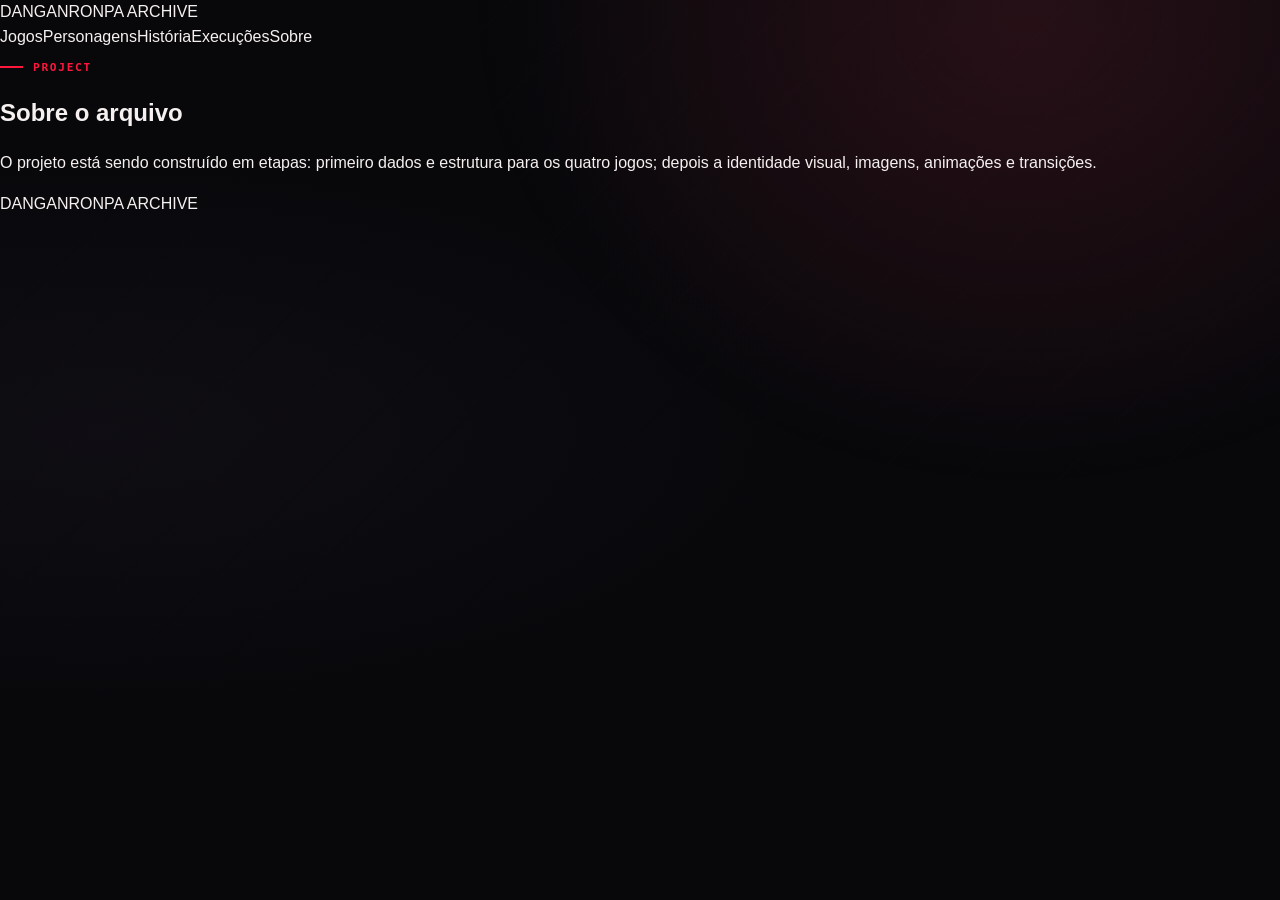
<file: pages/about.html>
<!DOCTYPE html>
<html lang="pt-BR"><head><meta charset="UTF-8"><meta name="viewport" content="width=device-width, initial-scale=1.0"><title>Sobre | Danganronpa Archive</title><link rel="stylesheet" href="../assets/css/style.css"></head><body data-base="../"><header class="site-header"><a class="brand" href="../index.html">DANGANRONPA <span>ARCHIVE</span></a><nav><a href="games.html">Jogos</a><a href="characters.html">Personagens</a><a href="story.html">História</a><a href="executions.html">Execuções</a><a href="about.html">Sobre</a></nav></header><main class="container"><section class="page-heading"><p class="eyebrow">PROJECT</p><h1>Sobre o arquivo</h1><p>O projeto está sendo construído em etapas: primeiro dados e estrutura para os quatro jogos; depois a identidade visual, imagens, animações e transições.</p></section></main><footer>DANGANRONPA ARCHIVE</footer></body></html>
</file>
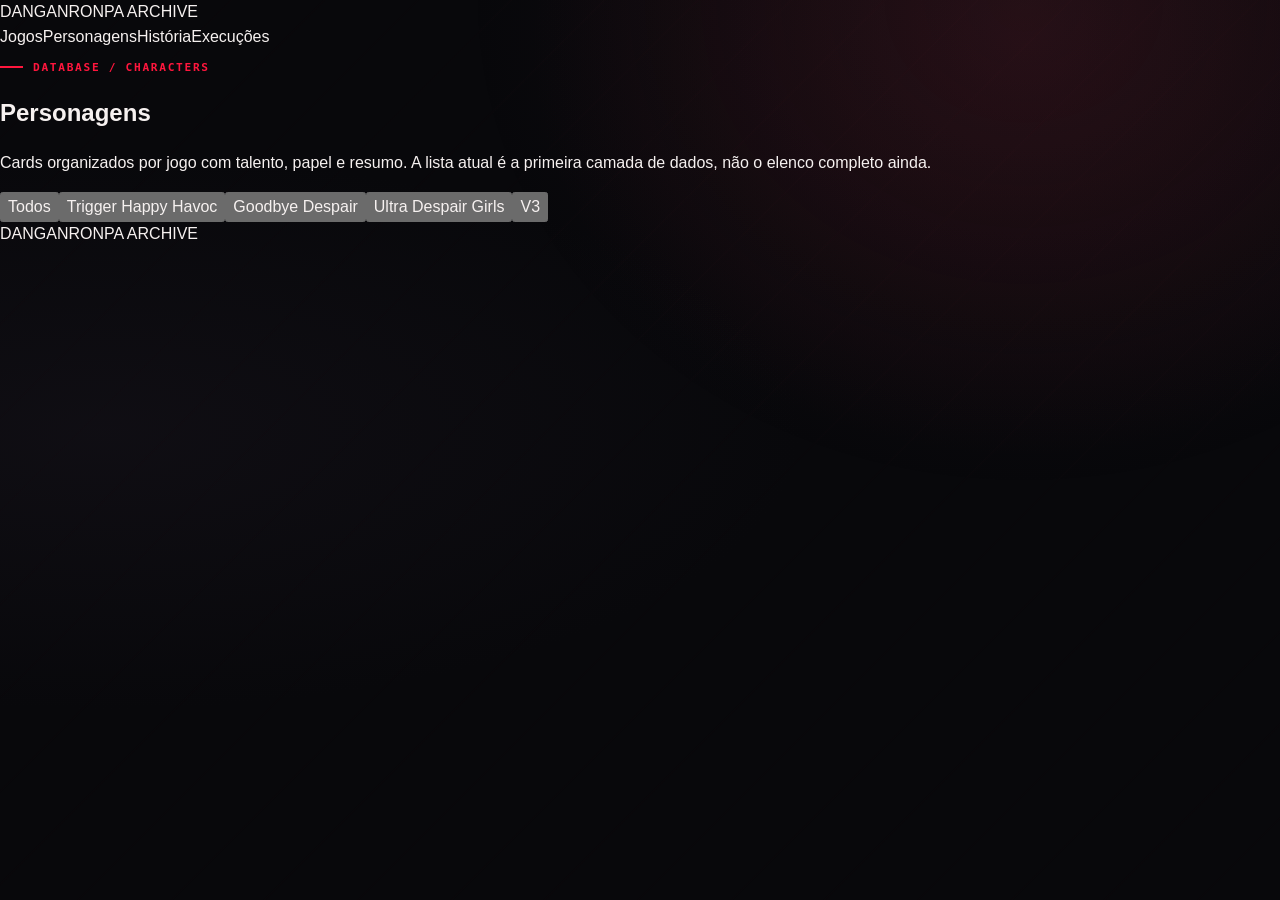
<file: pages/characters.html>
<!DOCTYPE html>
<html lang="pt-BR">
<head><meta charset="UTF-8"><meta name="viewport" content="width=device-width, initial-scale=1.0"><title>Personagens | Danganronpa Archive</title><link rel="stylesheet" href="../assets/css/style.css"></head>
<body data-base="../"><header class="site-header"><a class="brand" href="../index.html">DANGANRONPA <span>ARCHIVE</span></a><nav><a href="games.html">Jogos</a><a href="characters.html">Personagens</a><a href="story.html">História</a><a href="executions.html">Execuções</a></nav></header><main class="container"><section class="page-heading"><p class="eyebrow">DATABASE / CHARACTERS</p><h1>Personagens</h1><p>Cards organizados por jogo com talento, papel e resumo. A lista atual é a primeira camada de dados, não o elenco completo ainda.</p></section><div class="filter-row" id="character-filters"><button class="button button-secondary" data-game-filter="all">Todos</button><button class="button button-secondary" data-game-filter="thh">Trigger Happy Havoc</button><button class="button button-secondary" data-game-filter="gd">Goodbye Despair</button><button class="button button-secondary" data-game-filter="udg">Ultra Despair Girls</button><button class="button button-secondary" data-game-filter="v3">V3</button></div><div id="character-list" class="card-grid"></div></main><footer>DANGANRONPA ARCHIVE</footer><script src="../assets/js/app.js"></script></body></html>
</file>
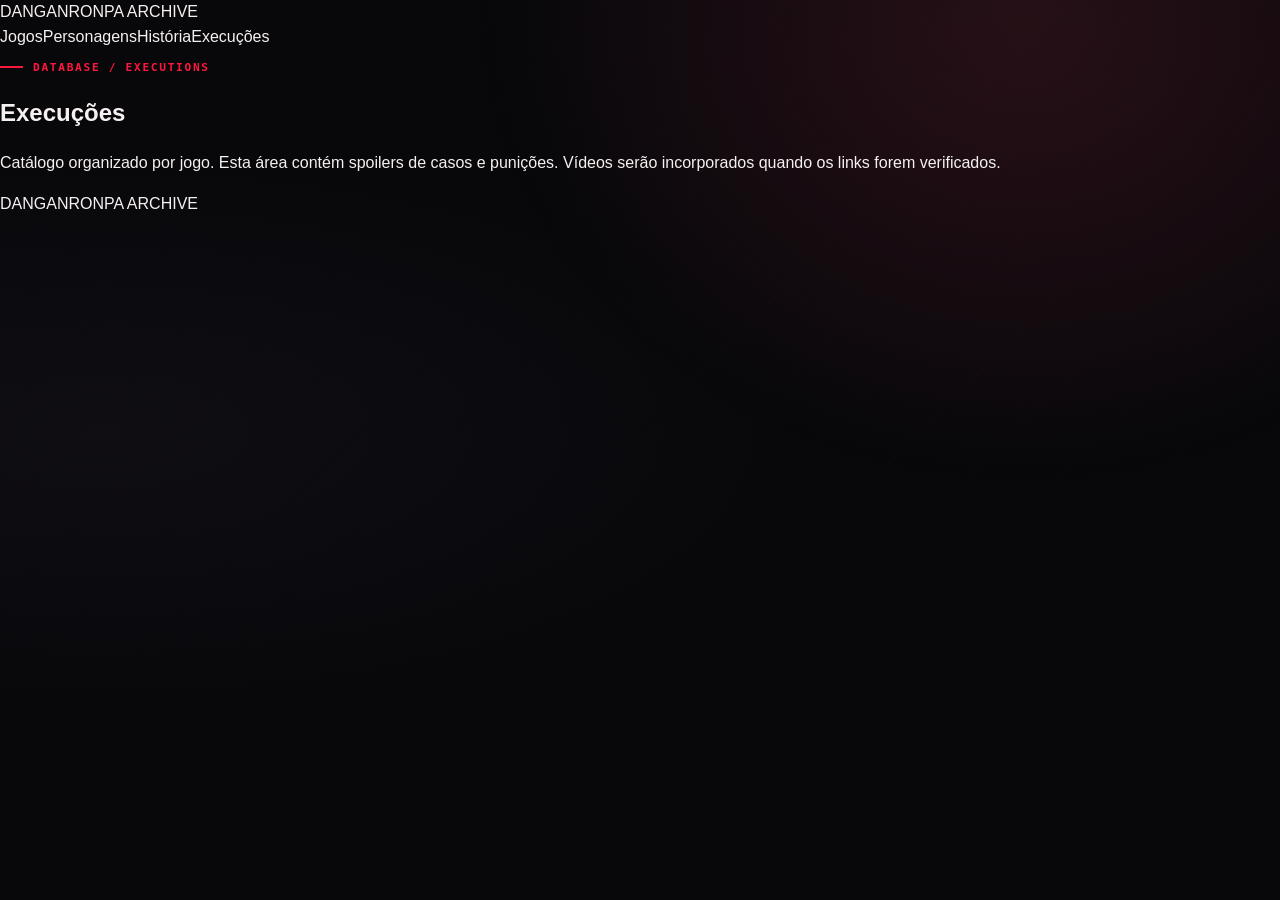
<file: pages/executions.html>
<!DOCTYPE html>
<html lang="pt-BR">
<head><meta charset="UTF-8"><meta name="viewport" content="width=device-width, initial-scale=1.0"><title>Execuções | Danganronpa Archive</title><link rel="stylesheet" href="../assets/css/style.css"></head>
<body data-base="../"><header class="site-header"><a class="brand" href="../index.html">DANGANRONPA <span>ARCHIVE</span></a><nav><a href="games.html">Jogos</a><a href="characters.html">Personagens</a><a href="story.html">História</a><a href="executions.html">Execuções</a></nav></header><main class="container"><section class="page-heading"><p class="eyebrow">DATABASE / EXECUTIONS</p><h1>Execuções</h1><p>Catálogo organizado por jogo. Esta área contém spoilers de casos e punições. Vídeos serão incorporados quando os links forem verificados.</p></section><div id="execution-list" class="stack-list"></div></main><footer>DANGANRONPA ARCHIVE</footer><script src="../assets/js/app.js"></script></body></html>
</file>
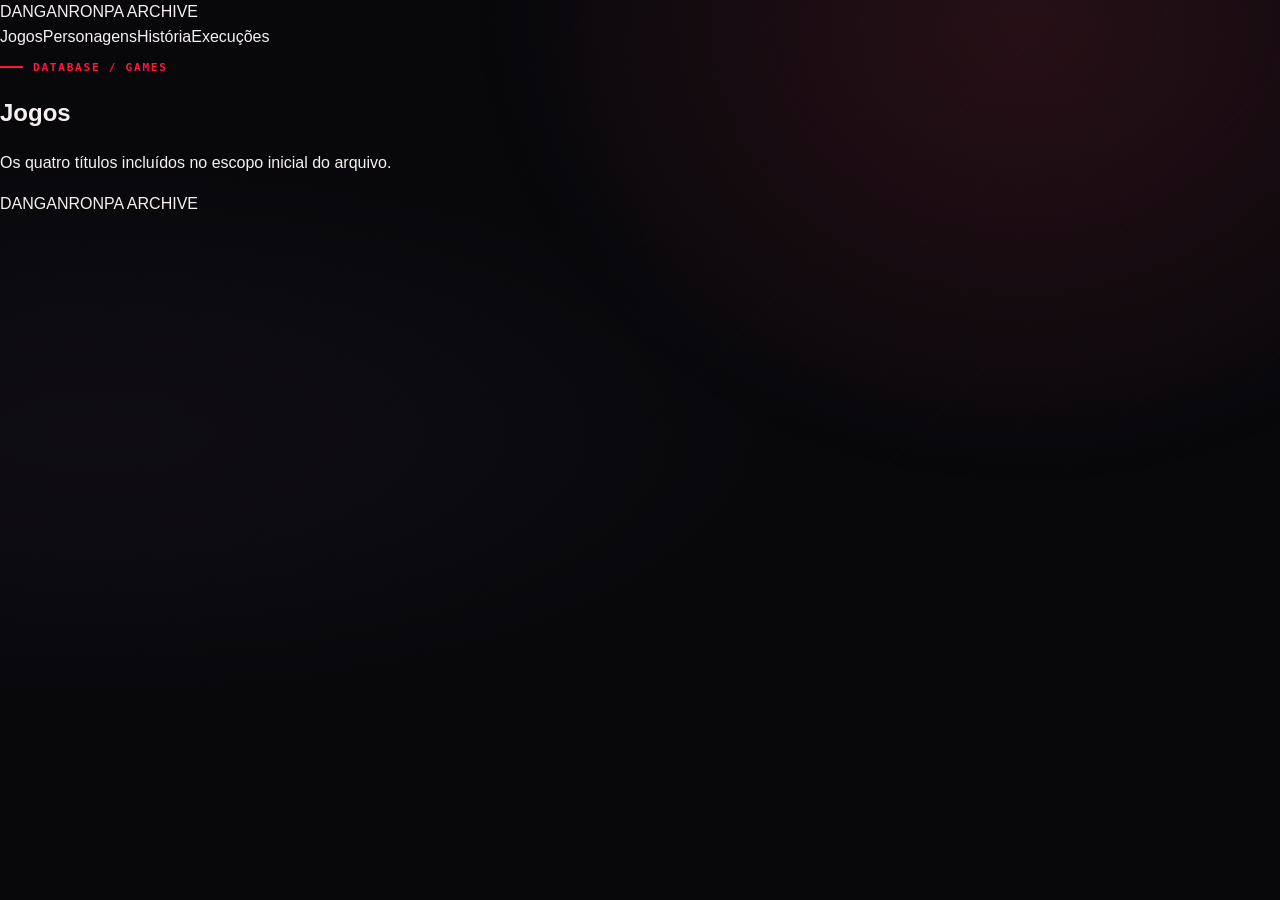
<file: pages/games.html>
<!DOCTYPE html>
<html lang="pt-BR">
<head><meta charset="UTF-8"><meta name="viewport" content="width=device-width, initial-scale=1.0"><title>Jogos | Danganronpa Archive</title><link rel="stylesheet" href="../assets/css/style.css"></head>
<body data-base="../"><header class="site-header"><a class="brand" href="../index.html">DANGANRONPA <span>ARCHIVE</span></a><nav><a href="games.html">Jogos</a><a href="characters.html">Personagens</a><a href="story.html">História</a><a href="executions.html">Execuções</a></nav></header><main class="container"><section class="page-heading"><p class="eyebrow">DATABASE / GAMES</p><h1>Jogos</h1><p>Os quatro títulos incluídos no escopo inicial do arquivo.</p></section><div id="game-list" class="card-grid"></div></main><footer>DANGANRONPA ARCHIVE</footer><script src="../assets/js/app.js"></script></body></html>
</file>
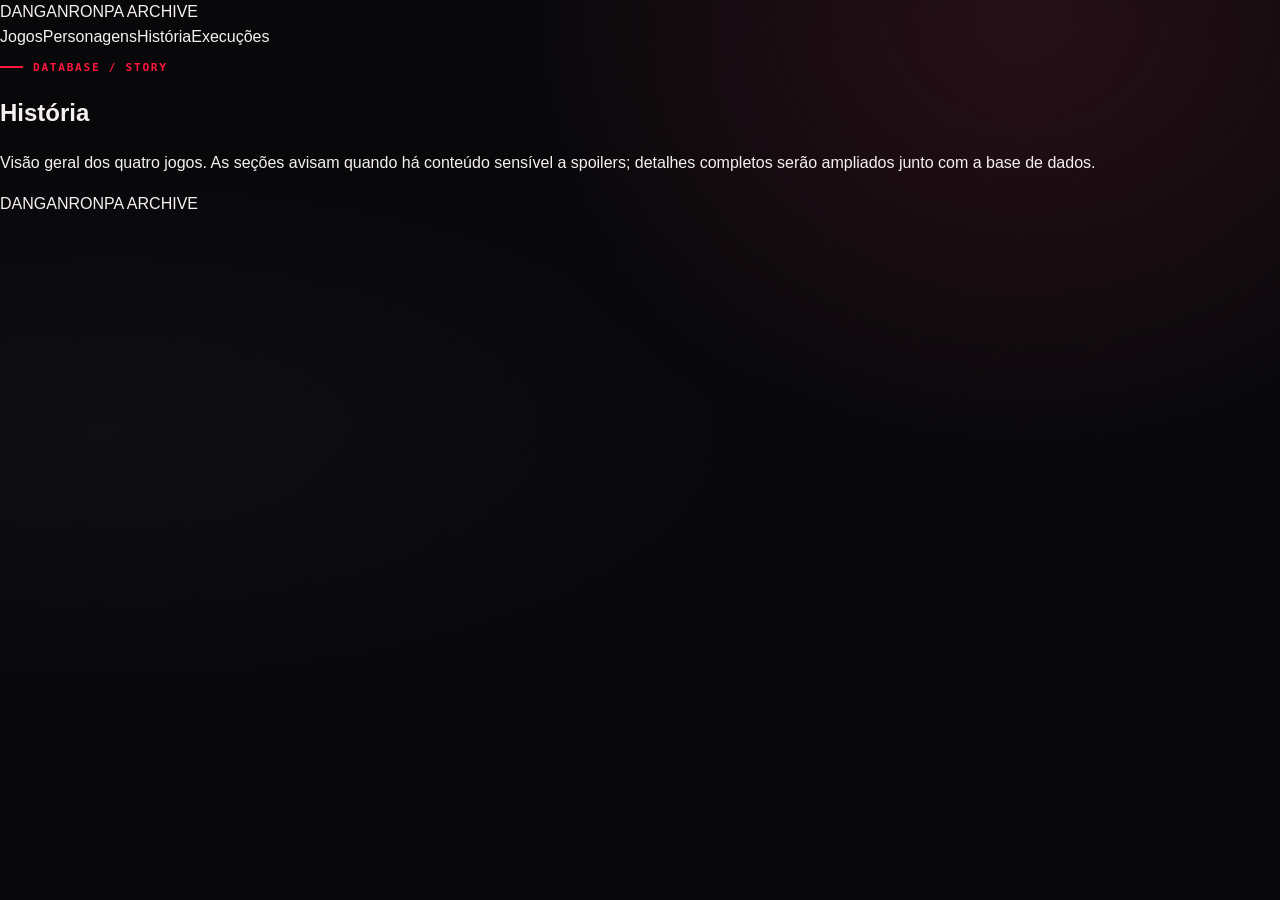
<file: pages/story.html>
<!DOCTYPE html>
<html lang="pt-BR">
<head><meta charset="UTF-8"><meta name="viewport" content="width=device-width, initial-scale=1.0"><title>História | Danganronpa Archive</title><link rel="stylesheet" href="../assets/css/style.css"></head>
<body data-base="../"><header class="site-header"><a class="brand" href="../index.html">DANGANRONPA <span>ARCHIVE</span></a><nav><a href="games.html">Jogos</a><a href="characters.html">Personagens</a><a href="story.html">História</a><a href="executions.html">Execuções</a></nav></header><main class="container"><section class="page-heading"><p class="eyebrow">DATABASE / STORY</p><h1>História</h1><p>Visão geral dos quatro jogos. As seções avisam quando há conteúdo sensível a spoilers; detalhes completos serão ampliados junto com a base de dados.</p></section><div id="story-list" class="stack-list"></div></main><footer>DANGANRONPA ARCHIVE</footer><script src="../assets/js/app.js"></script></body></html>
</file>
<file: assets/css/style.css>
:root{color-scheme:dark;--bg:#111116;--paper:#f2eee9;--muted:#96939e;--line:#35333d;--red:#f02b50;--pink:#ff477e;--cyan:#7be7e8;--yellow:#f5d65e;--mono:"IBM Plex Mono",monospace;--display:"Barlow Condensed",Impact,sans-serif;--body:Inter,Arial,sans-serif}*{box-sizing:border-box}html{scroll-behavior:smooth;scroll-padding-top:90px}body{margin:0;background:var(--bg);color:var(--paper);font-family:var(--body);line-height:1.55;min-height:100vh;overflow-x:hidden}body:before{content:"";position:fixed;inset:0;pointer-events:none;z-index:-1;background:radial-gradient(ellipse at 80% 0%,#39202a45,transparent 38%)}button,input{font:inherit}button,a{-webkit-tap-highlight-color:transparent}a{color:inherit;text-decoration:none}button{color:inherit;cursor:pointer}.mono{font-family:var(--mono);letter-spacing:.06em;font-size:.7rem}.muted{color:var(--muted)}.scanlines{position:fixed;inset:0;z-index:8;pointer-events:none;opacity:.04;background:repeating-linear-gradient(to bottom,transparent 0 3px,#fff 4px)}.topbar{height:76px;position:sticky;top:0;z-index:10;display:flex;align-items:center;justify-content:space-between;padding:0 clamp(16px,5vw,70px);background:#111116ef;border-bottom:1px solid var(--line);backdrop-filter:blur(16px)}.wordmark{display:flex;align-items:center;gap:12px;font-size:.82rem;font-weight:800;letter-spacing:.07em;line-height:1.15}.wordmark b{color:var(--red)}.wordmark small{display:block;margin-top:6px;color:var(--muted);font:9px var(--mono);letter-spacing:.14em}.wordmark-symbol{display:grid;place-items:center;width:38px;height:42px;background:var(--red);clip-path:polygon(0 0,100% 0,100% 78%,75% 100%,0 100%);font:900 2rem var(--display)}.topbar-right{display:flex;align-items:center;gap:10px}.status-dot{width:7px;height:7px;border-radius:50%;background:#71edb3;box-shadow:0 0 12px #71edb3}.status-label{color:#b1adb8}.icon-button{border:1px solid var(--line);background:#ffffff05;padding:9px 12px;font:600 .7rem var(--mono);transition:.2s}.icon-button:hover{border-color:var(--red)}.icon-button span{margin-left:7px}.page-wrap{max-width:1320px;padding:0 clamp(18px,5vw,76px);margin:auto}.eyebrow{display:flex;align-items:center;gap:10px;color:var(--red);font:600 .7rem var(--mono);letter-spacing:.15em;text-transform:uppercase}.eyebrow:before{content:"";width:23px;height:2px;background:currentColor}.hero{position:relative;padding:clamp(55px,9vw,120px) 0 65px;min-height:490px;display:grid;grid-template-columns:minmax(0,1.3fr) minmax(220px,.7fr);gap:35px;align-items:center}.hero:after{content:"ARCHIVE / 001";position:absolute;right:0;top:30px;color:#55515d;font:10px var(--mono);writing-mode:vertical-rl}.hero h1{margin:20px 0;font:900 clamp(4rem,10vw,9.5rem)/.78 var(--display);letter-spacing:-.035em;text-transform:uppercase}.hero h1 span{display:block;color:var(--red)}.hero-copy{max-width:540px;color:#b6b2bd}.hero-actions{display:flex;gap:12px;flex-wrap:wrap;margin-top:26px}.btn{display:inline-flex;align-items:center;justify-content:center;gap:12px;min-height:44px;padding:0 17px;border:1px solid var(--line);background:transparent;font:600 .7rem var(--mono);letter-spacing:.06em;text-transform:uppercase;transition:.2s}.btn:hover{transform:translateY(-2px);border-color:var(--paper)}.btn-primary{background:var(--red);border-color:var(--red);color:#fff}.hero-art{position:relative;min-height:290px;display:grid;place-items:center}.orbit{position:absolute;width:min(29vw,300px);aspect-ratio:1;border:1px solid #4d4652;border-radius:50%;animation:rotate 32s linear infinite}.orbit:before,.orbit:after{content:"";position:absolute;border:1px dashed #5b515d;border-radius:50%;inset:17%}.orbit:after{inset:34%;border-style:solid}.orbit-mark{position:relative;width:175px;aspect-ratio:1;display:grid;place-items:center;background:linear-gradient(145deg,#f02b50,#7f0b29);clip-path:polygon(50% 0,94% 24%,100% 74%,50% 100%,0 74%,6% 24%);font:900 9rem/.8 var(--display);text-shadow:7px 7px 0 #390c20}.orbit-label{position:absolute;bottom:5px;right:0;font:10px var(--mono);color:var(--muted);text-align:right}.hero-tape{position:absolute;top:20%;left:0;background:var(--yellow);color:#19171b;padding:5px 12px;font:800 10px var(--mono);transform:rotate(-8deg)}.ticker{overflow:hidden;border-block:1px solid var(--line);background:#17171d;padding:12px 0;color:#77727e;font:10px var(--mono);letter-spacing:.16em;white-space:nowrap}.ticker-track{display:flex;gap:40px;width:max-content;animation:marquee 32s linear infinite}.ticker strong{color:var(--red)}.section{padding:55px 0}.section-heading{display:flex;align-items:end;justify-content:space-between;gap:20px;margin-bottom:25px}.section-heading h2{margin:7px 0 0;font:800 clamp(2.3rem,5vw,4.2rem)/.95 var(--display);text-transform:uppercase}.section-heading p{max-width:390px;color:var(--muted);font-size:.87rem;margin:0}.game-grid{display:grid;grid-template-columns:repeat(2,minmax(0,1fr));gap:14px}.game-card{position:relative;isolation:isolate;min-height:255px;padding:24px;overflow:hidden;background:linear-gradient(120deg,#25232c,#18171d);border:1px solid var(--line);display:flex;flex-direction:column;justify-content:space-between;transition:.25s}.game-card:hover{transform:translateY(-4px);border-color:var(--game-accent,var(--red))}.game-card:before{content:attr(data-number);position:absolute;z-index:-1;right:-3px;bottom:-55px;font:900 17rem/.8 var(--display);color:var(--game-accent,var(--red));opacity:.08}.game-card:after{content:"";position:absolute;z-index:-1;width:200px;height:200px;right:-70px;top:-90px;border:1px solid var(--game-accent,var(--red));transform:rotate(35deg);box-shadow:0 0 0 20px #ffffff03,0 0 0 40px #ffffff02}.game-topline,.game-bottom{display:flex;justify-content:space-between;gap:10px;color:var(--muted);font:10px var(--mono);letter-spacing:.08em}.game-index,.game-arrow{color:var(--game-accent,var(--red))}.game-card h3{font:800 clamp(2rem,4vw,3.5rem)/.9 var(--display);text-transform:uppercase;margin:20px 0 10px;max-width:480px}.game-card p{color:#b0acb6;font-size:.82rem;max-width:440px;margin:0}.game-bottom{margin-top:24px;padding-top:14px;border-top:1px solid #ffffff18}.game-arrow{font-size:1.4rem}.archive-strip{display:grid;grid-template-columns:repeat(3,1fr);border:1px solid var(--line);margin:15px 0 60px}.archive-stat{padding:22px;border-right:1px solid var(--line)}.archive-stat:last-child{border:0}.archive-stat strong{display:block;font:800 2.8rem/.95 var(--display)}.archive-stat span{display:block;color:var(--muted);font:10px var(--mono);margin-top:8px}.subpage-head{padding:45px 0 32px;border-bottom:1px solid var(--line);margin-bottom:28px}.breadcrumb{display:flex;gap:10px;flex-wrap:wrap;color:var(--muted);font:10px var(--mono)}.breadcrumb a:hover{color:var(--red)}.game-hero{position:relative;overflow:hidden;padding:35px clamp(20px,5vw,50px);background:linear-gradient(110deg,#24212b,#17161c);border:1px solid var(--line);margin-top:25px}.game-hero:after{content:"";position:absolute;right:-70px;top:-160px;width:350px;height:350px;border:1px solid var(--game-accent);border-radius:50%;box-shadow:0 0 0 35px #ffffff03,0 0 0 70px #ffffff03}.game-hero h1{position:relative;z-index:1;margin:12px 0;font:900 clamp(3.4rem,8vw,7rem)/.82 var(--display);text-transform:uppercase;max-width:800px}.game-hero p{position:relative;z-index:1;max-width:680px;color:#bbb6c0}.game-meta{display:flex;gap:9px;flex-wrap:wrap;margin-top:22px}.tag{display:inline-flex;border:1px solid #4a4550;padding:6px 9px;color:#c7c1cd;font:10px var(--mono)}.tabs{display:flex;gap:5px;flex-wrap:wrap;border-bottom:1px solid var(--line);padding-bottom:10px;margin:26px 0}.tab{padding:12px 14px;border:1px solid transparent;background:transparent;color:var(--muted);font:600 .68rem var(--mono)}.tab:hover,.tab.active{color:var(--paper);border-color:var(--line);background:#ffffff08}.tab.active{box-shadow:inset 0 -2px var(--red)}.toolbar{display:flex;align-items:center;justify-content:space-between;gap:12px;flex-wrap:wrap;margin:20px 0}.filter-input{width:min(100%,380px);padding:12px 14px;color:var(--paper);background:#1b1a21;border:1px solid var(--line);outline:none}.filter-input:focus{border-color:var(--red)}.character-grid{display:grid;grid-template-columns:repeat(4,minmax(0,1fr));gap:12px}.character-card{position:relative;min-height:310px;overflow:hidden;background:#211e26;border:1px solid var(--line);text-align:left;padding:0;display:flex;flex-direction:column;justify-content:flex-end;isolation:isolate;transition:.2s}.character-card:hover{transform:translateY(-3px);border-color:var(--red)}.character-image{position:absolute;z-index:-2;inset:0;background-position:center top;background-size:cover;background-color:#28222c;transition:transform .35s}.character-card:hover .character-image{transform:scale(1.04)}.character-number{position:absolute;top:12px;left:12px;font:10px var(--mono);color:#fff;background:#111116c9;padding:5px 7px}.character-copy{padding:14px;background:linear-gradient(0deg,#111116 0%,#111116d9 70%,transparent 100%)}.character-role{color:var(--pink);font:10px var(--mono);text-transform:uppercase;letter-spacing:.08em}.character-copy h3{font:700 1.65rem/.95 var(--display);text-transform:uppercase;margin:8px 0}.character-copy p{font-size:.73rem;color:#b8b3bd;margin:0;display:-webkit-box;-webkit-line-clamp:2;-webkit-box-orient:vertical;overflow:hidden}.character-open{position:absolute;right:12px;top:12px;border:1px solid #ffffff40;background:#111116c9;width:30px;height:30px;display:grid;place-items:center}.empty-state{padding:35px;border:1px dashed var(--line);text-align:center;color:var(--muted)}.record-list{display:grid;gap:10px}.record-card{display:grid;grid-template-columns:50px 1fr auto;gap:16px;align-items:center;padding:18px;background:#19181f;border:1px solid var(--line)}.record-index{font:700 1.7rem var(--display);color:var(--red)}.record-card h3{font:700 1.5rem/.95 var(--display);margin:0 0 6px;text-transform:uppercase}.record-card p{color:var(--muted);font-size:.8rem;margin:0}.record-warning{display:inline-block;color:var(--yellow);font:10px var(--mono);margin-bottom:7px}.record-open{background:none;border:1px solid var(--line);padding:10px 13px;font:10px var(--mono)}.record-open:hover{border-color:var(--red)}.classified{padding:27px;background:repeating-linear-gradient(135deg,#1d1b22,#1d1b22 8px,#201e26 8px,#201e26 16px);border:1px solid #45404a}.classified h3{font:800 2rem var(--display);margin:12px 0 8px;text-transform:uppercase}.classified p{max-width:680px;color:#b4aeba}.classified-stamp{display:inline-block;transform:rotate(-4deg);border:2px solid var(--red);color:var(--red);padding:5px 10px;font:700 .8rem var(--mono)}.timeline{border-left:1px solid #514854;margin:25px 0 0 9px;padding-left:25px;display:grid;gap:16px}.timeline-item{position:relative;padding:0 0 18px}.timeline-item:before{content:"";position:absolute;left:-30px;top:7px;width:9px;height:9px;background:var(--red);border:2px solid var(--bg);border-radius:50%}.timeline-item h3{margin:0 0 5px;font:700 1.5rem var(--display);text-transform:uppercase}.timeline-item p{margin:0;color:var(--muted);font-size:.85rem}.site-footer{display:flex;justify-content:space-between;gap:16px;flex-wrap:wrap;padding:24px clamp(18px,5vw,76px);border-top:1px solid var(--line);color:#77727e;font:9px var(--mono)}.site-footer i{color:var(--red);font-style:normal}.search-dialog,.detail-dialog{color:var(--paper);background:#17161df5;border:1px solid #514a57;box-shadow:0 25px 100px #000b;max-height:85vh;overflow:auto}.search-dialog{width:min(680px,calc(100% - 28px));padding:24px}.search-dialog::backdrop,.detail-dialog::backdrop{background:#08080bc9;backdrop-filter:blur(5px)}.search-head{display:flex;align-items:center;justify-content:space-between;margin-bottom:15px}.search-dialog input{width:100%;padding:15px;background:#0f0f14;border:1px solid var(--line);color:var(--paper);outline:none}.search-results{display:grid;gap:8px;margin-top:15px}.search-result{display:flex;align-items:center;justify-content:space-between;text-align:left;padding:12px;border:1px solid var(--line);background:#ffffff04;width:100%}.search-result:hover{border-color:var(--red)}.search-result small{display:block;color:var(--muted);font:10px var(--mono);margin-top:3px}.detail-dialog{width:min(800px,calc(100% - 24px));padding:clamp(20px,5vw,42px);position:relative}.detail-close{float:right}.detail-hero{display:grid;grid-template-columns:180px 1fr;gap:25px;align-items:end;clear:both;padding-top:20px}.detail-portrait{min-height:230px;border:1px solid var(--line);background-position:center top;background-size:cover;background-color:#24202a}.detail-title{font:900 clamp(2.7rem,7vw,5rem)/.85 var(--display);text-transform:uppercase;margin:10px 0}.detail-body{color:#c4bfca;font-size:.9rem}.detail-body h3{color:var(--paper);font:700 1.5rem var(--display);text-transform:uppercase;margin:25px 0 6px}.detail-body p{white-space:pre-line}.video-frame{position:relative;aspect-ratio:16/9;margin-top:20px;background:#050507;border:1px solid var(--line)}.video-frame iframe{position:absolute;inset:0;width:100%;height:100%;border:0}.loading-screen{min-height:65vh;display:grid;align-content:center;justify-items:center;gap:18px;color:var(--muted)}.loader-mark{font:900 6rem var(--display);color:var(--red);animation:pulse 1.4s ease-in-out infinite}.error-box{max-width:720px;margin:80px auto;padding:30px;border:1px solid var(--red)}@keyframes rotate{to{transform:rotate(360deg)}}@keyframes marquee{to{transform:translateX(-50%)}}@keyframes pulse{50%{opacity:.35;transform:scale(.94)}}@media(max-width:900px){.hero{grid-template-columns:minmax(0,1fr) .7fr;gap:20px}.character-grid{grid-template-columns:repeat(3,minmax(0,1fr))}.hero-art .orbit-mark{width:135px;font-size:7rem}}@media(max-width:640px){.topbar{height:66px;padding-inline:14px}.wordmark{font-size:.65rem;gap:8px}.wordmark-symbol{width:31px;height:35px;font-size:1.6rem}.wordmark small{font-size:7px}.status-label{display:none}.icon-button span{display:none}.hero{grid-template-columns:1fr;padding:45px 0;min-height:0}.hero h1{font-size:clamp(4.2rem,20vw,7rem)}.hero-art{min-height:195px;grid-row:1}.hero-art .orbit{width:180px}.hero-art .orbit-mark{width:112px;font-size:6rem}.hero-art .hero-tape{top:12%;left:4%}.hero-art .orbit-label{bottom:0}.game-grid{grid-template-columns:1fr}.game-card{min-height:230px}.section{padding:38px 0}.section-heading{align-items:start;flex-direction:column}.archive-strip{margin-bottom:32px}.archive-stat{padding:13px}.archive-stat strong{font-size:2rem}.archive-stat span{font-size:8px}.character-grid{grid-template-columns:repeat(2,minmax(0,1fr));gap:8px}.character-card{min-height:255px}.character-copy{padding:11px}.character-copy h3{font-size:1.35rem}.character-copy p{font-size:.68rem}.record-card{grid-template-columns:32px 1fr;gap:10px;padding:13px}.record-open{grid-column:2;justify-self:start}.record-index{font-size:1.4rem}.detail-hero{grid-template-columns:95px 1fr;gap:13px}.detail-portrait{min-height:160px}.detail-title{font-size:2.4rem}.site-footer{padding:20px 14px}.subpage-head{padding-top:30px}}@media(prefers-reduced-motion:reduce){*,*:before,*:after{scroll-behavior:auto!important;animation-duration:.01ms!important;animation-iteration-count:1!important;transition-duration:.01ms!important}}
/* Character art is loaded as an image element so failed remote art degrades gracefully. */
.character-image{position:absolute;inset:0;display:block;overflow:hidden;background:linear-gradient(145deg,#28242c,#17161b)}
.character-image:after{content:"";position:absolute;inset:35% 0 0;background:linear-gradient(0deg,#111116 1%,#111116b8 43%,transparent 100%);pointer-events:none}
.character-image img{width:100%;height:100%;object-fit:cover;object-position:center top;transition:transform .5s cubic-bezier(.2,.7,.2,1),filter .4s;filter:saturate(.82) contrast(1.04)}
.character-card:hover .character-image img{transform:scale(1.055);filter:saturate(1.08) contrast(1.04)}
.portrait-fallback{position:absolute;inset:0;display:grid;place-items:center;color:#ffffff12;font:900 9rem var(--display);z-index:0}
.character-image img:not([src]){display:none}
.detail-portrait{overflow:hidden;display:grid;place-items:center;background:linear-gradient(145deg,#30242c,#17161b);min-height:180px}
.detail-portrait img{display:block;width:100%;height:100%;min-height:180px;max-height:320px;object-fit:cover;object-position:top center}
.detail-portrait span{font:900 6rem var(--display);color:#ffffff20}
.hero-art{isolation:isolate}
.monokuma-deco{position:absolute;z-index:2;right:7%;top:20%;width:132px;height:170px;transform:rotate(7deg);animation:bear-float 5s ease-in-out infinite;filter:drop-shadow(0 14px 20px #0008)}
.bear-face{position:absolute;left:10px;top:27px;width:112px;height:104px;border:3px solid #0b0b0e;border-radius:48% 48% 44% 44%;background:linear-gradient(90deg,#f4f0ec 0 49%,#111116 50% 100%);box-shadow:inset 0 -7px #0002}
.bear-ear{position:absolute;top:8px;width:34px;height:36px;border:3px solid #0b0b0e;border-radius:50%;background:linear-gradient(90deg,#f4f0ec 0 49%,#111116 50% 100%)}
.bear-ear.left{left:15px;transform:rotate(-20deg)}.bear-ear.right{right:13px;transform:rotate(20deg)}
.bear-eye{position:absolute;top:37px;width:9px;height:13px;border-radius:50%;background:#111116;border:1px solid #111}
.bear-eye.left{left:22px}.bear-eye.right{right:22px;background:#f02b50;border-color:#f02b50;box-shadow:0 0 13px #f02b50}
.bear-mouth{position:absolute;left:44px;top:63px;width:20px;height:11px;border:2px solid #f02b50;border-top:0;border-radius:0 0 60% 60%;transform:rotate(-8deg)}
.bear-label{position:absolute;top:141px;left:-16px;white-space:nowrap;padding:4px 7px;background:#111116;border:1px solid var(--red);color:var(--paper);font:8px var(--mono);letter-spacing:.08em}
@keyframes bear-float{0%,100%{transform:translateY(0) rotate(7deg)}50%{transform:translateY(-9px) rotate(3deg)}}
@media(max-width:620px){.monokuma-deco{right:0;top:23%;transform:scale(.75) rotate(7deg);transform-origin:top right;opacity:.88}.bear-label{font-size:7px}}
@media(prefers-reduced-motion:reduce){.monokuma-deco{animation:none}.character-image img{transition:none}}

.character-image img{position:relative;z-index:1}.character-image:after{z-index:2}

/* Retratos resilientes: falha externa nunca deixa o card sem identidade visual. */
.character-card{position:relative;isolation:isolate}
.character-image{position:absolute;inset:0;z-index:-1;display:block;overflow:hidden;background:radial-gradient(circle at 50% 24%,#51404a 0,#29232e 42%,#17161b 100%)}
.character-image img{position:absolute;inset:0;width:100%;height:100%;object-fit:cover;object-position:center top;z-index:1;transition:transform .45s ease,filter .3s ease;filter:saturate(.88) contrast(1.04)}
.character-card:hover .character-image img{transform:scale(1.045);filter:saturate(1.05) contrast(1.05)}
.character-image:after{content:"";position:absolute;inset:35% 0 0;background:linear-gradient(0deg,#111116 0%,#111116c9 38%,transparent 100%);z-index:2;pointer-events:none}
.portrait-fallback{position:absolute;inset:0;display:grid;place-items:center;color:#f2eee9;font:900 clamp(4rem,9vw,8rem)/1 var(--display);letter-spacing:-.06em;text-shadow:0 5px 24px #0008;background:linear-gradient(145deg,#f02b501f,#7be7e80b);z-index:0}
.character-image.image-failed .portrait-fallback,.detail-portrait.image-failed .portrait-fallback{z-index:1}
.detail-portrait{position:relative;overflow:hidden;display:grid;place-items:center;min-height:200px;max-height:360px;background:radial-gradient(circle at 50% 25%,#51404a 0,#29232e 42%,#17161b 100%)}
.detail-portrait img{position:absolute;inset:0;width:100%;height:100%;min-height:200px;max-height:360px;object-fit:cover;object-position:top center;z-index:1}
.detail-portrait .portrait-fallback{font-size:clamp(5rem,12vw,9rem)}
@media(max-width:600px){.detail-portrait{min-height:170px}.detail-portrait img{min-height:170px}}


/* ── ARCHIVE REDESIGN / responsive polish ───────────────────────────── */
:root{--bg:#0c0b10;--paper:#f7f1ed;--muted:#a5a0ad;--line:#302c38;--red:#ff3b5f;--pink:#ff6fae;--cyan:#7be7e8;--yellow:#f4d35e;--panel:#17151d;--panel2:#201d27}
::selection{background:var(--red);color:#fff}
body{background:radial-gradient(ellipse at 75% 6%,#311623 0,transparent 34%),radial-gradient(ellipse at 5% 58%,#171c2b 0,transparent 32%),var(--bg)}
.scanlines{opacity:.025}
.topbar{height:72px;background:#0c0b10eF;border-bottom-color:#38313d}
.wordmark-symbol{box-shadow:4px 4px 0 #7b1831}
.hero{min-height:570px;padding-top:clamp(65px,9vw,120px);padding-bottom:78px}
.hero h1{font-size:clamp(4.4rem,10vw,9.8rem);letter-spacing:-.055em}
.hero h1 span{color:transparent;-webkit-text-stroke:1px var(--red);text-shadow:7px 7px 0 #ff3b5f14}
.hero-copy{font-size:1rem;line-height:1.8;max-width:510px}
.hero-foot{display:flex;justify-content:space-between;gap:15px;flex-wrap:wrap;margin-top:32px;color:#77717f;font-size:.62rem}
.hero-foot>span:first-child{display:flex;align-items:center;gap:9px}
.hero-foot .status-dot{display:inline-block;width:6px;height:6px}
.hero-art{min-height:360px;isolation:isolate}
.hero-ring{position:absolute;aspect-ratio:1;border:1px solid #f7f1ed27;border-radius:50%;transform:rotate(-25deg)}
.ring-one{width:min(34vw,350px);border-style:dashed;animation:rotate 42s linear infinite}
.ring-two{width:min(25vw,260px);border-color:#ff3b5f8a;box-shadow:0 0 50px #ff3b5f12,inset 0 0 40px #ff3b5f0b}
.hero-cross{position:absolute;font:300 3rem var(--mono);color:#ff3b5f;transform:translate(112px,-110px)}
.hero-monokuma{position:relative;width:174px;height:174px;border:7px solid #f7f1ed;background:#f7f1ed;border-radius:47% 47% 43% 43%;overflow:hidden;transform:rotate(-7deg);box-shadow:15px 18px 0 #0007,0 0 70px #ff3b5f25}
.hero-monokuma:before,.hero-monokuma:after{content:"";position:absolute;top:-20px;width:54px;height:58px;border:6px solid #f7f1ed;background:#17151d;border-radius:14px 14px 4px 4px;z-index:-1}
.hero-monokuma:before{left:12px;transform:rotate(-23deg)}.hero-monokuma:after{right:12px;transform:rotate(23deg)}
.bear-half{position:absolute;top:0;bottom:0;width:50%;display:flex;justify-content:center;padding-top:45px}
.bear-white{left:0;background:#f7f1ed}.bear-black{right:0;background:#17151d}
.bear-half i{width:17px;height:22px;border-radius:50%;background:#17151d;position:relative}
.bear-half i:after{content:"";position:absolute;width:5px;height:7px;border-radius:50%;background:#fff;top:4px;left:4px}
.bear-black i{background:#f7f1ed}
.bear-mouth{position:absolute;left:50%;top:92px;width:40px;height:17px;transform:translateX(-50%);border-bottom:4px solid #ff3b5f;border-radius:50%}
.art-label{position:absolute;font:9px var(--mono);letter-spacing:.15em;color:#a5a0ad;line-height:1.8}
.label-top{top:7%;right:0}.label-bottom{bottom:7%;left:0}
.art-stamp{position:absolute;bottom:22%;right:-2px;background:var(--yellow);color:#141118;padding:6px 12px;font:900 10px var(--mono);letter-spacing:.12em;transform:rotate(7deg);box-shadow:4px 4px 0 #0006}
.btn{min-height:48px;padding:0 19px;letter-spacing:.09em}
.btn span{font-size:1.1rem}
.btn-primary{box-shadow:4px 4px 0 #6f1329;transition:transform .2s,box-shadow .2s,background .2s}
.btn-primary:hover{background:#ff5271;border-color:#ff5271;box-shadow:2px 2px 0 #6f1329;transform:translate(2px,2px)}
.ticker{background:#141219;border-color:#3a303b}
.section{padding:clamp(45px,7vw,82px) 0}
.section-heading h2{letter-spacing:-.025em}
.section-heading p{line-height:1.8}
.game-grid{gap:16px}
.game-card{min-height:290px;padding:clamp(20px,3vw,30px);background:linear-gradient(125deg,#211d28,#121117 85%);border-color:#39323f}
.game-card:before{opacity:.045}
.game-card:after{border-color:var(--game-accent);opacity:.65}
.game-card:hover{box-shadow:0 18px 55px #0005}
.game-card-noise{position:absolute;inset:0;pointer-events:none;z-index:-1;opacity:.12;background:linear-gradient(135deg,transparent 48%,var(--game-accent) 49%,transparent 50%) 0 0/22px 22px}
.game-card-main{position:relative;z-index:1}
.game-kicker{font:600 .62rem var(--mono);letter-spacing:.15em;color:var(--game-accent)}
.game-card h3{font-size:clamp(2.1rem,4vw,3.7rem);max-width:390px;letter-spacing:-.02em}
.game-card p{line-height:1.7;max-width:390px}
.game-watermark{position:absolute;right:13px;bottom:42px;font:900 12rem/.8 var(--display);color:var(--game-accent);opacity:.055;pointer-events:none}
.game-thh .game-index{color:#ff3b5f}.game-gd .game-index{color:#7be7e8}.game-udg .game-index{color:#ff6fae}.game-v3 .game-index{color:#f4d35e}
.archive-strip{background:#131118;border-color:#39323f}
.archive-stat{padding:26px;border-color:#39323f}
.archive-stat strong{font-size:3.2rem;letter-spacing:-.04em}
.archive-stat span{letter-spacing:.1em;line-height:1.6}
.global-archive{padding-top:25px;padding-bottom:90px}
.classified{position:relative;overflow:hidden;padding:clamp(25px,4vw,42px);border:1px solid #39323f;background:linear-gradient(115deg,#1c1822,#121117)}
.classified:after{content:"CONFIDENTIAL";position:absolute;right:-25px;bottom:-26px;font:900 clamp(4rem,9vw,8rem)/1 var(--display);color:#fff;opacity:.025;pointer-events:none}
.classified-stamp{display:inline-block;border:1px solid var(--red);padding:5px 9px;color:var(--red);font:600 9px var(--mono);letter-spacing:.15em;transform:rotate(-2deg)}
.classified h3{font:800 clamp(1.8rem,4vw,3.2rem)/1 var(--display);text-transform:uppercase;margin:23px 0 10px}
.classified p{max-width:670px;color:#b9b3c1;line-height:1.8}
.subpage-head{padding-top:35px}
.game-hero{padding:clamp(27px,5vw,52px);background:linear-gradient(112deg,#211c28,#121117 82%);border-color:#39323f}
.game-hero h1{max-width:780px;letter-spacing:-.04em}
.game-hero-watermark{position:absolute;right:20px;bottom:-30px;font:900 clamp(9rem,22vw,19rem)/.8 var(--display);color:var(--game-accent);opacity:.065;pointer-events:none}
.game-meta{position:relative;z-index:1}
.tag{border-color:#4a414e;background:#0c0b1055;letter-spacing:.07em}
.tabs{gap:8px;margin:28px 0 20px}
.tab{border:1px solid #2e2934;padding:13px 16px;transition:background .2s,border .2s,color .2s}
.tab.active{border-color:var(--red);background:#ff3b5f12;box-shadow:inset 0 -2px var(--red)}
.toolbar{align-items:end;margin:25px 0}
.character-tools{display:flex;gap:8px;flex-wrap:wrap}
.filter-input,.filter-select{width:min(100%,320px);min-height:45px;padding:11px 13px;color:var(--paper);background:#17141d;border:1px solid #39323f;outline:none;border-radius:0}
.filter-select{width:auto;min-width:190px}
.filter-input:focus,.filter-select:focus{border-color:var(--red);box-shadow:0 0 0 2px #ff3b5f20}
.character-grid{grid-template-columns:repeat(4,minmax(0,1fr));gap:14px}
.character-card{min-height:350px;background:linear-gradient(150deg,#24202c,#141118);border-color:#39323f;isolation:isolate}
.character-card:focus-visible,.btn:focus-visible,.tab:focus-visible{outline:2px solid var(--cyan);outline-offset:3px}
.character-image{z-index:-1;inset:0;background:radial-gradient(ellipse at 50% 28%,#403442,#1b1720 67%);display:block;overflow:hidden}
.character-image:after{content:"";position:absolute;inset:0;background:linear-gradient(180deg,#09080a05 25%,#0c0b1066 57%,#0c0b10 100%);pointer-events:none}
.character-image img{width:100%;height:100%;object-fit:cover;object-position:center 15%;display:block;transition:transform .45s,filter .3s;filter:saturate(.85) contrast(1.02)}
.character-card:hover .character-image img{transform:scale(1.055);filter:saturate(1.1) contrast(1.05)}
.portrait-fallback{position:absolute;inset:0;display:grid;place-items:center;font:900 5rem/.8 var(--display);letter-spacing:-.06em;color:#f7f1ed;background:radial-gradient(circle at 50% 30%,#3c303f,#19151e 70%);z-index:-1}
.character-image.image-failed img,.detail-portrait.image-failed img{display:none}
.character-image.has-image .portrait-fallback{opacity:0}
.character-image.image-failed .portrait-fallback,.detail-portrait.image-failed .portrait-fallback{opacity:1}
.portrait-corner{position:absolute;right:9px;top:9px;padding:4px 5px;border:1px solid #ffffff44;background:#0c0b10a8;color:#ffffffb8;font:8px var(--mono);letter-spacing:.1em}
.character-number{top:10px;left:10px;background:#0c0b10c9;color:#e9e1eb}
.character-open{position:absolute;right:10px;top:40px;display:grid;place-items:center;width:29px;height:29px;background:var(--game-accent,var(--red));color:#111;font-size:1rem;opacity:0;transform:translateY(4px);transition:.2s}
.character-card:hover .character-open,.character-card:focus-visible .character-open{opacity:1;transform:none}
.character-copy{position:relative;z-index:1;width:100%;padding:48px 15px 16px;background:linear-gradient(0deg,#0c0b10 0%,#0c0b10ed 65%,transparent 100%)}
.character-role{display:inline-block;color:var(--game-accent,var(--red));font:600 9px var(--mono);letter-spacing:.12em;text-transform:uppercase}
.character-copy h3{font:800 clamp(1.4rem,2.1vw,2rem)/.95 var(--display);letter-spacing:-.01em;text-transform:uppercase;margin:8px 0}
.character-copy p{margin:0;color:#b5aeba;font-size:.72rem;line-height:1.5}
.detail-dialog,.search-dialog{background:#121017;border:1px solid #453a49;color:var(--paper);box-shadow:0 25px 100px #000b}
.detail-dialog{width:min(760px,calc(100% - 28px));max-height:88vh;padding:28px}
.detail-dialog::backdrop,.search-dialog::backdrop{background:#050407c9;backdrop-filter:blur(8px)}
.detail-close{position:sticky;top:0;float:right;z-index:3;background:#121017}
.detail-hero{display:grid;grid-template-columns:170px 1fr;align-items:center;gap:24px;padding:15px 0 25px;border-bottom:1px solid var(--line)}
.detail-portrait{position:relative;display:block;width:170px;aspect-ratio:3/4;overflow:hidden;background:#211b27;border:1px solid #453a49}
.detail-portrait img{width:100%;height:100%;object-fit:cover;object-position:center top}
.detail-portrait .portrait-fallback{font-size:3.5rem}
.detail-title{font:900 clamp(2.6rem,6vw,4.8rem)/.9 var(--display);letter-spacing:-.035em;text-transform:uppercase;margin:14px 0}
.detail-body{padding-top:18px;color:#c5beca;line-height:1.8}
.detail-body h3{font:700 1.4rem var(--display);text-transform:uppercase;color:var(--paper);margin:20px 0 6px}
.detail-body .mono{font-size:.62rem;color:#8f8797;overflow-wrap:anywhere}
.search-dialog{width:min(620px,calc(100% - 28px));max-height:82vh;padding:22px}
.search-head{display:flex;justify-content:space-between;align-items:center;margin-bottom:14px;color:var(--red)}
#global-search{width:100%;padding:15px;background:#1c1822;border:1px solid #403646;color:var(--paper);outline:none}
#global-search:focus{border-color:var(--red)}
.search-results{margin-top:14px;max-height:50vh;overflow:auto}
.search-result{display:flex;align-items:center;gap:12px;width:100%;padding:12px 9px;text-align:left;background:transparent;border:0;border-bottom:1px solid #ffffff12}
.search-result:hover{background:#ffffff08}
.search-avatar{flex:0 0 39px;width:39px;height:45px;display:grid;place-items:center;background:#2a202e;border:1px solid #514152;color:var(--red);font:800 1rem var(--display)}
.search-result-copy{flex:1;font-weight:700}
.search-result small{display:block;color:var(--muted);font-size:.68rem;font-weight:400;margin-top:4px}
.search-arrow{color:var(--red)}
.story-intro{display:grid;grid-template-columns:minmax(0,1.5fr) minmax(220px,.8fr);gap:14px;align-items:stretch}
.story-side{padding:25px;background:#17141d;border:1px solid #39323f}
.story-side .eyebrow{margin-bottom:20px}
.location-line{display:flex;gap:12px;padding:12px 0;border-bottom:1px solid #ffffff12;color:#c9c1cd;font-size:.83rem}
.location-line span{color:var(--red);font:10px var(--mono);padding-top:4px}
#story-details{margin-top:25px}
#story-details[hidden]{display:none}
.timeline{border-left:1px solid #51404d;margin:20px 0 35px 10px;padding-left:25px}
.timeline-item{position:relative;padding:4px 0 28px}
.timeline-item:before{content:"";position:absolute;left:-31px;top:8px;width:10px;height:10px;border:2px solid var(--red);background:var(--bg);border-radius:50%}
.timeline-number{color:var(--red)}
.timeline-item h3{font:800 1.8rem var(--display);text-transform:uppercase;margin:8px 0}
.timeline-item p{max-width:760px;color:#b7b0bf;line-height:1.8}
.executions-intro{margin-bottom:20px}
.record-list{display:grid;gap:9px}
.record-card{display:grid;grid-template-columns:45px 1fr auto;gap:16px;align-items:center;padding:17px;background:#17141d;border:1px solid #342d3a}
.record-index{font:800 1.8rem var(--display);color:var(--red)}
.record-warning{font:9px var(--mono);letter-spacing:.08em;color:#f4d35e}
.record-main h3{font:700 1.4rem var(--display);text-transform:uppercase;margin:4px 0}
.record-main p{margin:0;color:var(--muted);font-size:.8rem}
.record-open{border:1px solid #403646;background:transparent;padding:10px 12px;font:10px var(--mono)}
.record-open:hover{border-color:var(--red);color:var(--red)}
.intel-heading{margin-top:30px}
.intel-strip{margin:24px 0}
.empty-state{padding:50px 20px;text-align:center;border:1px dashed #39323f;background:#141118}
.empty-state .eyebrow{justify-content:center}
.empty-state p{color:var(--muted)}
.page-back{display:flex;gap:10px;flex-wrap:wrap;padding:35px 0 60px}
.site-footer{padding:22px clamp(18px,5vw,76px);border-top:1px solid #302c38;background:#0a090d;color:#77717f;font:9px var(--mono);letter-spacing:.07em;display:flex;justify-content:space-between;gap:15px;flex-wrap:wrap}
@media(max-width:1000px){.character-grid{grid-template-columns:repeat(3,minmax(0,1fr))}.hero{grid-template-columns:minmax(0,1.1fr) minmax(200px,.8fr)}.hero-art{transform:scale(.9)}}
@media(max-width:720px){.topbar{height:65px;padding-inline:16px}.wordmark{font-size:.68rem;gap:8px}.wordmark-symbol{width:32px;height:36px;font-size:1.7rem}.wordmark small{font-size:7px}.status-label{display:none}.hero{grid-template-columns:1fr;padding-top:65px;gap:5px}.hero h1{font-size:clamp(4rem,18vw,7rem)}.hero-art{min-height:260px;transform:none;margin-top:10px}.ring-one{width:250px}.ring-two{width:190px}.hero-monokuma{width:140px;height:140px}.bear-half{padding-top:35px}.bear-half i{width:14px;height:19px}.bear-mouth{top:74px}.hero-cross{transform:translate(90px,-85px)}.label-top{right:4%}.label-bottom{left:4%}.game-grid{grid-template-columns:1fr}.game-card{min-height:255px}.section-heading{align-items:start;flex-direction:column}.section-heading p{max-width:560px}.archive-strip{grid-template-columns:1fr}.archive-stat{border-right:0;border-bottom:1px solid var(--line);padding:17px 20px}.archive-stat:last-child{border-bottom:0}.archive-stat strong{font-size:2.5rem}.character-grid{grid-template-columns:repeat(2,minmax(0,1fr));gap:9px}.character-card{min-height:290px}.character-copy{padding:42px 11px 13px}.character-copy h3{font-size:1.5rem}.character-copy p{font-size:.67rem}.character-tools{width:100%}.filter-input{width:100%;flex:1 1 100%}.filter-select{width:100%;flex:1 1 100%}.story-intro{grid-template-columns:1fr}.detail-dialog{padding:19px}.detail-hero{grid-template-columns:100px 1fr;gap:14px}.detail-portrait{width:100px}.detail-title{font-size:2.5rem}.tag{font-size:8px}.record-card{grid-template-columns:32px 1fr;gap:10px}.record-open{grid-column:2;justify-self:start}.record-index{font-size:1.4rem}.site-footer{font-size:8px}.tabs{gap:5px}.tab{flex:1 1 calc(50% - 5px);padding:12px 7px;font-size:.61rem}}
@media(max-width:390px){.character-grid{grid-template-columns:1fr}.character-card{min-height:370px}.hero-actions .btn{width:100%}.topbar-right{gap:5px}.icon-button{padding:8px}.detail-hero{grid-template-columns:1fr}.detail-portrait{width:135px}.hero-foot{font-size:8px}}
@media(prefers-reduced-motion:reduce){*,*::before,*::after{animation-duration:.01ms!important;animation-iteration-count:1!important;scroll-behavior:auto!important;transition-duration:.01ms!important}}

/* Monokuma real portrait in the landing hero */
.hero-monokuma-img{position:relative;z-index:1;display:block;width:min(100%,245px);height:245px;object-fit:contain;filter:drop-shadow(14px 18px 0 #0007) drop-shadow(0 0 30px #ff3b5f22);transform:rotate(-4deg);}
@media(max-width:720px){.hero-monokuma-img{width:190px;height:190px}}

/* === VISUAL UPDATE: CINEMATIC ARCHIVE === */
:root{--bg:#08080b;--paper:#f6f1f0;--line:#343039;--red:#ff163d;--pink:#ff3d7f}
body{background:#08080b;background-image:radial-gradient(ellipse at 80% 5%,#50101b55,transparent 34%),radial-gradient(ellipse at 8% 48%,#19151e70,transparent 42%)}
body:after{content:"";position:fixed;inset:0;pointer-events:none;z-index:-1;opacity:.12;background:repeating-linear-gradient(135deg,transparent 0 30px,#f22a4310 31px 32px,transparent 33px 66px)}
.topbar{height:72px;background:#08080bf2;border-bottom-color:#8f1329;box-shadow:0 8px 32px #0008}
.wordmark-symbol{background:linear-gradient(135deg,#fff 0 48%,#ff183c 49%);color:#08080b;text-shadow:2px 2px #fff}
.wordmark{font-family:var(--display);font-size:1.08rem;letter-spacing:.09em}.wordmark b{color:#ff163d}
.hero{min-height:570px;padding-top:66px;padding-bottom:60px;grid-template-columns:minmax(0,1fr) minmax(300px,.9fr);gap:8px}
.hero:before{content:"";position:absolute;inset:22px -4vw 25px -7vw;z-index:-1;background:linear-gradient(110deg,#08080b 0%,#08080bd9 43%,#26091080 72%,transparent 100%),repeating-linear-gradient(135deg,transparent 0 18px,#ff163d0b 19px 20px);border-block:1px solid #ff163d42;transform:skewY(-1deg)}
.hero h1{font-size:clamp(4.5rem,9.5vw,9.2rem);line-height:.78;text-shadow:4px 4px 0 #ff163d1c}.hero h1 span{color:#ff163d;text-shadow:0 0 35px #ff163d42}
.hero-copy{max-width:490px;color:#d0c7cd;font-size:.94rem}.hero-art{min-height:400px;overflow:visible}
.hero-art-monokuma .hero-monokuma-img{position:relative;z-index:1;display:block;width:min(100%,430px);height:430px;object-fit:contain;object-position:center;filter:drop-shadow(0 22px 32px #000) drop-shadow(0 0 28px #ff173b2a);animation:monokuma-float 6s ease-in-out infinite;mix-blend-mode:screen}
.hero-art-monokuma:before{content:"";position:absolute;inset:10% 2%;background:radial-gradient(ellipse at center,#ff173b25,transparent 60%);filter:blur(14px)}
.hero-ring{border-color:#ff163d55}.hero-ring.ring-one{width:min(34vw,390px);height:min(34vw,390px);border-style:dashed}.hero-ring.ring-two{width:min(26vw,300px);height:min(26vw,300px);border-color:#f5edf035}
.hero-cross{color:#ff163d;z-index:2;text-shadow:0 0 14px #ff163d;top:48%;left:7%}
.art-label,.hero-vertical-code{z-index:3;color:#c8bec5;font-size:9px;letter-spacing:.17em}.label-top{top:9%;left:2%;bottom:auto;right:auto}.label-bottom{bottom:7%;right:2%}
.art-stamp{z-index:3;border-color:#ff163d;color:#ff163d;right:0;bottom:22%;transform:rotate(-8deg)}
.hero-vertical-code{position:absolute;left:-1%;bottom:24%;writing-mode:vertical-rl;color:#ff163d}
.hero-foot{display:flex;justify-content:space-between;gap:12px;flex-wrap:wrap;margin-top:36px;padding-top:16px;border-top:1px solid #ffffff22;color:#a59ca5}
.ticker{background:#100b10;border-block-color:#ff163d66;color:#b1a5ad}.ticker-track{animation-duration:28s}.ticker strong{color:#ff163d}
.section-heading h2{font-size:clamp(2.7rem,5vw,4.8rem);letter-spacing:-.02em}.game-grid{grid-template-columns:repeat(2,minmax(0,1fr));gap:18px}
.game-card{min-height:320px;padding:25px 26px;background:#111014;border-color:color-mix(in srgb,var(--game-accent) 65%,#29252d);box-shadow:inset 0 0 0 1px #ffffff04,0 12px 34px #0006;isolation:isolate}
.game-card-art{position:absolute;z-index:-3;right:0;top:0;width:62%;height:100%;object-fit:cover;object-position:center 15%;opacity:.6;filter:grayscale(.28) contrast(1.08);mix-blend-mode:screen;transition:transform .5s,opacity .4s}
.game-card-shade{position:absolute;z-index:-2;inset:0;background:linear-gradient(90deg,#0a090df7 0%,#0a090de8 38%,#0a090d70 75%,#0a090d30 100%),linear-gradient(0deg,#09080bf5 0%,transparent 65%),linear-gradient(135deg,color-mix(in srgb,var(--game-accent) 28%,transparent),transparent 52%)}
.game-card:before{right:-10px;bottom:-70px;opacity:.12;color:var(--game-accent)}.game-card:after{right:-60px;top:-85px;width:230px;height:230px;border-color:var(--game-accent);opacity:.7}
.game-card:hover{transform:translateY(-6px);box-shadow:0 18px 45px #000a,0 0 24px color-mix(in srgb,var(--game-accent) 15%,transparent)}.game-card:hover .game-card-art{transform:scale(1.07);opacity:.82}
.game-topline{color:#d1c7cf}.game-index{color:var(--game-accent);font-weight:600}.game-card-main{position:relative;max-width:76%;margin-top:auto;margin-bottom:auto}
.game-kicker{color:var(--game-accent);font:600 9px var(--mono);letter-spacing:.18em;text-transform:uppercase}
.game-card h3{font-size:clamp(2.4rem,4.2vw,4.1rem);line-height:.84;letter-spacing:-.02em;text-shadow:0 3px 14px #000}.game-card p{color:#e0d8de;text-shadow:0 2px 8px #000;font-size:.82rem}
.game-bottom{position:relative;color:#d2c7cf;border-color:#ffffff2a;padding-top:15px}.game-arrow{font-size:.68rem;letter-spacing:.1em;color:var(--game-accent)}.game-watermark{color:var(--game-accent);opacity:.12}
.game-thh{--game-accent:#ff2148!important}.game-gd{--game-accent:#26bfff!important}.game-udg{--game-accent:#ff38bd!important}.game-v3{--game-accent:#26e6a0!important}
.archive-strip{border-color:#ff163d55;background:#100d12}.archive-stat strong{font-size:3.4rem;color:#fff}.archive-stat span{letter-spacing:.12em}.section{padding:62px 0}
.global-archive .classified{position:relative;overflow:hidden;padding:36px;background:linear-gradient(110deg,#1b1018,#100d12 62%,#251018);border-color:#ff163d66}.global-archive .classified:after{content:"ARCHIVE";position:absolute;right:-18px;bottom:-54px;font:900 9rem/.8 var(--display);color:#ff163d0d;pointer-events:none}
.btn{border-color:#51434c;letter-spacing:.1em}.btn-primary{background:#ff163d;border-color:#ff163d;box-shadow:0 5px 20px #ff163d24}.btn-primary:hover{background:#ff3155;box-shadow:0 8px 25px #ff163d44}
.game-hero{min-height:300px;background:linear-gradient(90deg,#100d12f5 0%,#100d12d9 53%,#100d1270 100%),linear-gradient(135deg,color-mix(in srgb,var(--game-accent) 23%,#17161c),#101014 68%);border-color:color-mix(in srgb,var(--game-accent) 50%,#37313b)}
.character-card{border-color:#41333e;background:#17131b}.character-card:hover{border-color:var(--pink);box-shadow:0 12px 28px #0008,0 0 0 1px #ff3d7f33}
.character-image{background:radial-gradient(circle at 50% 20%,#51333e,#17131b 74%)}.character-image img{filter:saturate(.92) contrast(1.08)}.character-copy{background:linear-gradient(0deg,#09080bf7 0%,#09080bdc 70%,transparent 100%)}
.character-role{color:var(--game-accent,var(--pink))}.character-open{border-color:#ffffff55;backdrop-filter:blur(8px)}.tabs{gap:8px}
.tab.active{box-shadow:inset 0 -2px var(--game-accent,var(--red));border-color:color-mix(in srgb,var(--game-accent,var(--red)) 45%,var(--line))}
.story-intro{display:grid;grid-template-columns:1.4fr .6fr;gap:18px;align-items:stretch}.story-intro .classified{background:linear-gradient(125deg,#211019,#141117);border-color:#6b2537}
.story-side{padding:23px;border:1px solid var(--line);background:linear-gradient(160deg,#17131b,#0d0c10)}
.location-line{padding:13px 0;border-bottom:1px solid #ffffff18;color:#d2c8d0;font-size:.85rem}.location-line span{font:10px var(--mono);color:var(--red);margin-right:12px}
.record-card{position:relative;overflow:hidden;background:linear-gradient(110deg,#1a131b,#111014);border-color:#39313d}.record-card:after{content:"";position:absolute;right:10%;top:-30px;width:100px;height:140px;border:1px solid #ff163d22;transform:rotate(28deg);pointer-events:none}.record-index{color:var(--red)}
.classified{background:repeating-linear-gradient(135deg,#17131a,#17131a 8px,#1b151d 8px,#1b151d 16px);border-color:#493640}
.site-footer{background:#08080b;border-top-color:#8f1329;color:#a49aa3}.search-dialog,.detail-dialog{background:#100d12f7;border-color:#743044}.search-result:hover{border-color:var(--red);background:#ff163d0a}.search-avatar{background:#ff163d;color:#fff}
@keyframes monokuma-float{0%,100%{transform:translateY(0) rotate(1deg)}50%{transform:translateY(-10px) rotate(-1deg)}}
@media(max-width:900px){.hero{grid-template-columns:minmax(0,1fr) minmax(220px,.8fr);min-height:470px}.hero-art-monokuma .hero-monokuma-img{height:350px}.game-card{min-height:295px}.game-card-main{max-width:88%}}
@media(max-width:640px){.hero{grid-template-columns:1fr;padding:34px 0 42px;gap:0}.hero-content{order:2}.hero-art{order:1;min-height:235px;margin-bottom:10px}.hero-art-monokuma .hero-monokuma-img{height:260px;width:100%}.hero-ring.ring-one{width:220px;height:220px}.hero-ring.ring-two{width:165px;height:165px}.hero-vertical-code{left:2%;bottom:20%}.hero h1{font-size:clamp(4.3rem,19vw,6.5rem)}.hero-foot{font-size:.58rem}.game-grid{grid-template-columns:1fr;gap:12px}.game-card{min-height:270px;padding:20px}.game-card-art{width:70%;opacity:.54}.game-card-main{max-width:91%}.game-card h3{font-size:clamp(2.5rem,11vw,3.5rem)}.game-hero{min-height:320px}.archive-strip{grid-template-columns:repeat(3,minmax(0,1fr))}.archive-stat{padding:14px 10px}.archive-stat strong{font-size:2.2rem}.archive-stat span{font-size:8px;line-height:1.5}.game-card p{max-width:100%}.story-intro{grid-template-columns:1fr}}
@media(prefers-reduced-motion:reduce){.hero-art-monokuma .hero-monokuma-img{animation:none}.game-card-art{transition:none}}

.top-nav{display:flex;align-items:center;gap:clamp(12px,2vw,30px);margin-left:auto;margin-right:clamp(18px,3vw,48px)}
.top-nav a{font:600 .67rem var(--mono);letter-spacing:.12em;color:#c8bec5;transition:color .2s}.top-nav a:hover{color:#ff163d}
@media(max-width:760px){.top-nav{gap:10px;margin-right:12px}.top-nav a{font-size:.58rem;letter-spacing:.04em}.wordmark small{display:none}}
@media(max-width:520px){.top-nav{display:none}}
</file>
